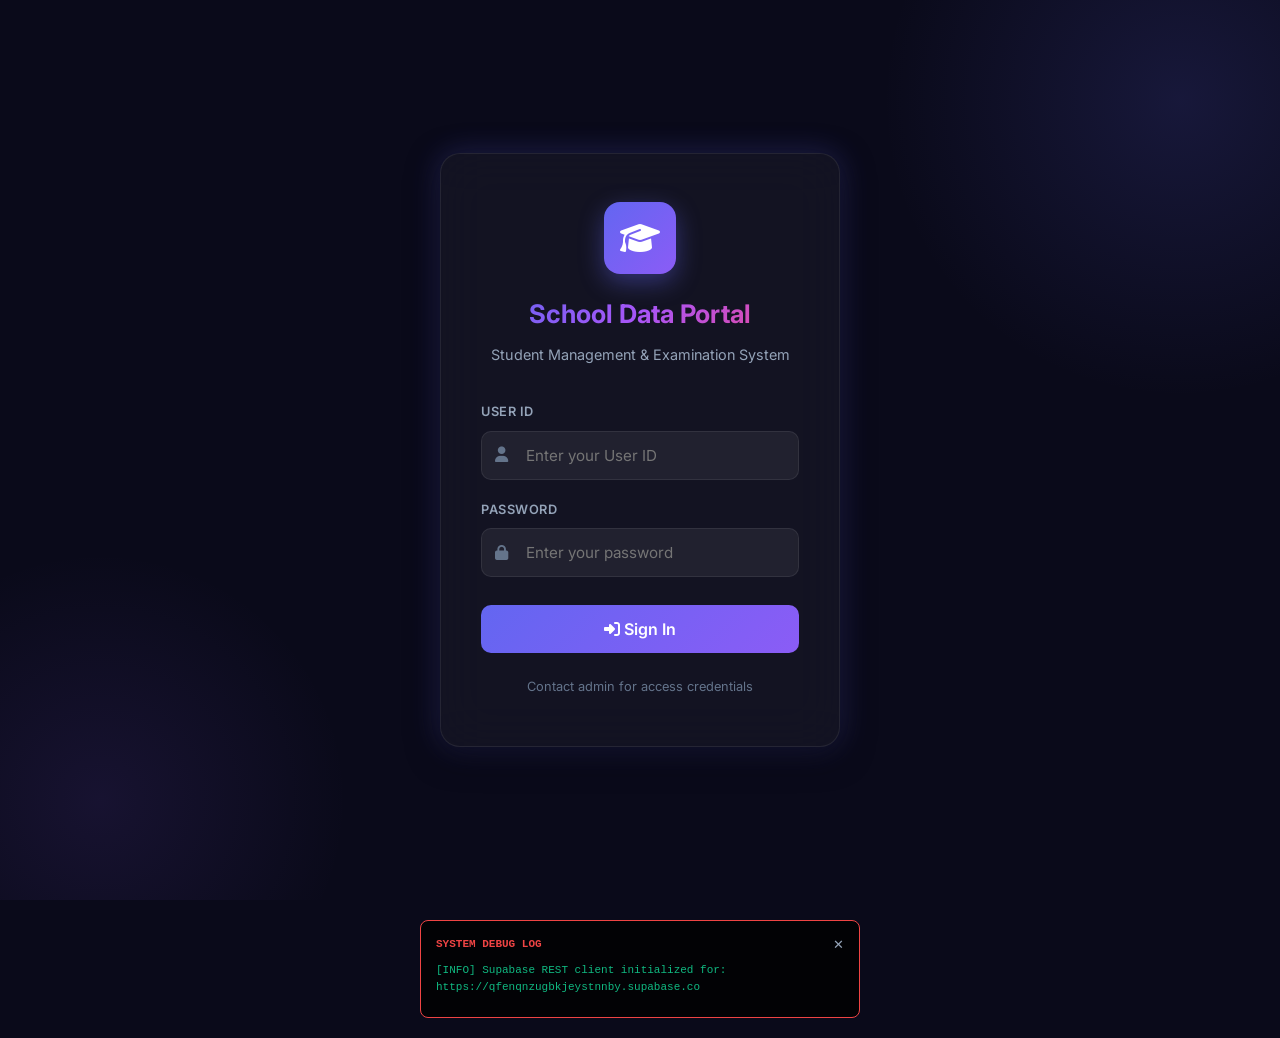
<file: index.html>
<!DOCTYPE html>
<html lang="en">
<head>
    <meta charset="UTF-8">
    <meta name="viewport" content="width=device-width, initial-scale=1.0">
    <meta name="description" content="School Data Portal - Secure login for school student management system">
    <title>School Data Portal - Login</title>
    <link rel="stylesheet" href="css/styles.css?v=8.6">
    <link rel="stylesheet" href="https://cdnjs.cloudflare.com/ajax/libs/font-awesome/6.5.1/css/all.min.css">
</head>
<body>
    <div class="login-page">
        <div class="login-container">
            <div class="login-card">
                <div class="login-header">
                    <div class="login-logo">
                        <i class="fas fa-graduation-cap"></i>
                    </div>
                    <h1>School Data Portal</h1>
                    <p>Student Management & Examination System</p>
                </div>

                <form class="login-form" id="loginForm" onsubmit="handleLogin(event)">
                    <div class="form-group">
                        <label for="username">User ID</label>
                        <div class="input-wrapper">
                            <input type="text" id="username" name="username" placeholder="Enter your User ID" required autocomplete="username">
                            <i class="fas fa-user"></i>
                        </div>
                    </div>

                    <div class="form-group">
                        <label for="password">Password</label>
                        <div class="input-wrapper">
                            <input type="password" id="password" name="password" placeholder="Enter your password" required autocomplete="current-password">
                            <i class="fas fa-lock"></i>
                        </div>
                    </div>

                    <button type="submit" class="login-btn" id="loginBtn">
                        <i class="fas fa-sign-in-alt"></i> Sign In
                    </button>
                </form>

                <div class="login-footer">
                    <p>Contact admin for access credentials</p>
                </div>
            </div>
        </div>
    </div>

    <!-- Visual Debug Console for troubleshooting -->
    <div id="debug-console" style="margin: 20px auto; max-width: 440px; padding: 15px; background: rgba(0,0,0,0.8); border: 1px solid #ef4444; border-radius: 8px; color: #f87171; font-family: monospace; font-size: 11px; display: none;">
        <h4 style="margin-top: 0; margin-bottom: 8px; text-transform: uppercase; color: #ef4444; display: flex; justify-content: space-between;">
            <span>System Debug Log</span>
            <button onclick="document.getElementById('debug-console').style.display='none'" style="background: none; border: none; color: #94a3b8; cursor: pointer;">✕</button>
        </h4>
        <div id="debug-log" style="max-height: 120px; overflow-y: auto; white-space: pre-wrap;"></div>
    </div>

    <script>
        const consoleEl = document.getElementById('debug-console');
        const logEl = document.getElementById('debug-log');
        
        function appendDebug(msg, type = 'info') {
            if (consoleEl && logEl) {
                consoleEl.style.display = 'block';
                const color = type === 'error' ? '#ef4444' : (type === 'warning' ? '#f59e0b' : '#10b981');
                logEl.innerHTML += `<div style="margin-bottom: 5px; color: ${color};">[${type.toUpperCase()}] ${msg}</div>`;
                logEl.scrollTop = logEl.scrollHeight;
            }
        }

        // Global error logging for on-screen visibility
        window.addEventListener('error', function(e) {
            appendDebug(`${e.message} at ${e.filename}:${e.lineno}:${e.colno}`, 'error');
        });
        window.addEventListener('unhandledrejection', function(e) {
            appendDebug(e.reason, 'error');
        });

        // Intercept console calls
        const originalLog = console.log;
        const originalError = console.error;
        const originalWarn = console.warn;

        console.log = function(...args) {
            originalLog.apply(console, args);
            appendDebug(args.map(a => typeof a === 'object' ? JSON.stringify(a) : a).join(' '), 'info');
        };
        console.error = function(...args) {
            originalError.apply(console, args);
            appendDebug(args.map(a => typeof a === 'object' ? JSON.stringify(a) : a).join(' '), 'error');
        };
        console.warn = function(...args) {
            originalWarn.apply(console, args);
            appendDebug(args.map(a => typeof a === 'object' ? JSON.stringify(a) : a).join(' '), 'warning');
        };
    </script>
    <script src="js/supabase-config.js?v=8.6"></script>
    <script src="js/auth.js?v=8.6"></script>
</body>
</html>
</file>
<file: css/styles.css>
/* ============================================
   School Data Portal - Design System
   Dark theme with glassmorphism
   ============================================ */

/* ---- Google Fonts Import ---- */
@import url('https://fonts.googleapis.com/css2?family=Inter:wght@300;400;500;600;700;800&display=swap');

/* ---- CSS Variables ---- */
:root {
    --bg-primary: #0a0a1a;
    --bg-secondary: #0f0f2a;
    --bg-surface: rgba(15, 15, 40, 0.95);
    --bg-card: rgba(255, 255, 255, 0.04);
    --bg-card-hover: rgba(255, 255, 255, 0.07);
    --bg-input: rgba(255, 255, 255, 0.06);

    --color-primary: #6366f1;
    --color-primary-hover: #818cf8;
    --color-primary-glow: rgba(99, 102, 241, 0.3);
    --color-secondary: #8b5cf6;
    --color-success: #10b981;
    --color-success-bg: rgba(16, 185, 129, 0.15);
    --color-danger: #ef4444;
    --color-danger-bg: rgba(239, 68, 68, 0.15);
    --color-warning: #f59e0b;
    --color-warning-bg: rgba(245, 158, 11, 0.15);
    --color-info: #3b82f6;

    --text-primary: #e2e8f0;
    --text-secondary: #94a3b8;
    --text-muted: #64748b;
    --text-white: #ffffff;

    --border-color: rgba(255, 255, 255, 0.08);
    --border-color-hover: rgba(255, 255, 255, 0.15);

    --gradient-primary: linear-gradient(135deg, #6366f1, #8b5cf6);
    --gradient-accent: linear-gradient(135deg, #6366f1 0%, #a855f7 50%, #ec4899 100%);
    --gradient-success: linear-gradient(135deg, #10b981, #059669);
    --gradient-danger: linear-gradient(135deg, #ef4444, #dc2626);
    --gradient-sidebar: linear-gradient(180deg, #0f0f2a 0%, #1a1040 100%);

    --radius-sm: 6px;
    --radius-md: 10px;
    --radius-lg: 16px;
    --radius-xl: 20px;

    --shadow-sm: 0 2px 8px rgba(0, 0, 0, 0.3);
    --shadow-md: 0 4px 16px rgba(0, 0, 0, 0.4);
    --shadow-lg: 0 8px 32px rgba(0, 0, 0, 0.5);
    --shadow-glow: 0 0 30px var(--color-primary-glow);

    --transition: all 0.3s cubic-bezier(0.4, 0, 0.2, 1);
    --transition-fast: all 0.15s ease;

    --sidebar-width: 260px;
    --header-height: 70px;
}

/* ---- Reset & Base ---- */
*, *::before, *::after {
    margin: 0;
    padding: 0;
    box-sizing: border-box;
}

html {
    scroll-behavior: smooth;
}

body {
    font-family: 'Inter', system-ui, -apple-system, sans-serif;
    background: var(--bg-primary);
    color: var(--text-primary);
    line-height: 1.6;
    min-height: 100vh;
    -webkit-font-smoothing: antialiased;
    -moz-osx-font-smoothing: grayscale;
}

a { color: var(--color-primary); text-decoration: none; transition: var(--transition-fast); }
a:hover { color: var(--color-primary-hover); }

/* Custom Scrollbar */
::-webkit-scrollbar { width: 6px; height: 6px; }
::-webkit-scrollbar-track { background: transparent; }
::-webkit-scrollbar-thumb { background: rgba(255,255,255,0.1); border-radius: 3px; }
::-webkit-scrollbar-thumb:hover { background: rgba(255,255,255,0.2); }

/* ============================================
   LOGIN PAGE
   ============================================ */
.login-page {
    min-height: 100vh;
    display: flex;
    align-items: center;
    justify-content: center;
    background: var(--bg-primary);
    position: relative;
    overflow: hidden;
}

.login-page::before {
    content: '';
    position: absolute;
    width: 600px;
    height: 600px;
    background: radial-gradient(circle, rgba(99,102,241,0.15) 0%, transparent 70%);
    top: -200px;
    right: -200px;
    pointer-events: none;
}

.login-page::after {
    content: '';
    position: absolute;
    width: 500px;
    height: 500px;
    background: radial-gradient(circle, rgba(139,92,246,0.1) 0%, transparent 70%);
    bottom: -150px;
    left: -150px;
    pointer-events: none;
}

.login-container {
    position: relative;
    z-index: 1;
    width: 100%;
    max-width: 440px;
    padding: 20px;
}

.login-card {
    background: var(--bg-card);
    backdrop-filter: blur(24px);
    -webkit-backdrop-filter: blur(24px);
    border: 1px solid var(--border-color);
    border-radius: var(--radius-xl);
    padding: 48px 40px;
    box-shadow: var(--shadow-lg), var(--shadow-glow);
    animation: fadeInUp 0.6s ease;
}

.login-header {
    text-align: center;
    margin-bottom: 36px;
}

.login-logo {
    width: 72px;
    height: 72px;
    background: var(--gradient-primary);
    border-radius: var(--radius-lg);
    display: flex;
    align-items: center;
    justify-content: center;
    margin: 0 auto 20px;
    font-size: 32px;
    color: white;
    box-shadow: 0 8px 24px rgba(99,102,241,0.4);
}

.login-header h1 {
    font-size: 1.6rem;
    font-weight: 700;
    background: var(--gradient-accent);
    -webkit-background-clip: text;
    -webkit-text-fill-color: transparent;
    background-clip: text;
    margin-bottom: 8px;
}

.login-header p {
    color: var(--text-secondary);
    font-size: 0.9rem;
}

.login-form .form-group {
    margin-bottom: 20px;
}

.login-form .form-group label {
    display: block;
    font-size: 0.8rem;
    font-weight: 600;
    color: var(--text-secondary);
    margin-bottom: 8px;
    text-transform: uppercase;
    letter-spacing: 0.5px;
}

.login-form .input-wrapper {
    position: relative;
}

.login-form .input-wrapper i {
    position: absolute;
    left: 14px;
    top: 50%;
    transform: translateY(-50%);
    color: var(--text-muted);
    font-size: 0.95rem;
    transition: var(--transition-fast);
}

.login-form .input-wrapper input {
    width: 100%;
    padding: 14px 14px 14px 44px;
    background: var(--bg-input);
    border: 1px solid var(--border-color);
    border-radius: var(--radius-md);
    color: var(--text-primary);
    font-size: 0.95rem;
    font-family: inherit;
    transition: var(--transition);
    outline: none;
}

.login-form .input-wrapper input:focus {
    border-color: var(--color-primary);
    box-shadow: 0 0 0 3px var(--color-primary-glow);
}

.login-form .input-wrapper input:focus + i,
.login-form .input-wrapper input:focus ~ i {
    color: var(--color-primary);
}

.login-btn {
    width: 100%;
    padding: 14px;
    background: var(--gradient-primary);
    color: white;
    border: none;
    border-radius: var(--radius-md);
    font-size: 1rem;
    font-weight: 600;
    font-family: inherit;
    cursor: pointer;
    transition: var(--transition);
    margin-top: 8px;
    position: relative;
    overflow: hidden;
}

.login-btn:hover {
    transform: translateY(-2px);
    box-shadow: 0 8px 24px rgba(99,102,241,0.4);
}

.login-btn:active {
    transform: translateY(0);
}

.login-btn:disabled {
    opacity: 0.6;
    cursor: not-allowed;
    transform: none;
}

.login-footer {
    text-align: center;
    margin-top: 24px;
    font-size: 0.8rem;
    color: var(--text-muted);
}

/* ============================================
   DASHBOARD LAYOUT
   ============================================ */
.dashboard {
    display: flex;
    min-height: 100vh;
}

/* Sidebar */
.sidebar {
    width: var(--sidebar-width);
    background: var(--gradient-sidebar);
    border-right: 1px solid var(--border-color);
    display: flex;
    flex-direction: column;
    position: fixed;
    top: 0;
    left: 0;
    bottom: 0;
    z-index: 100;
    transition: var(--transition);
}

.sidebar-header {
    padding: 24px 20px;
    border-bottom: 1px solid var(--border-color);
}

.sidebar-brand {
    display: flex;
    align-items: center;
    gap: 12px;
}

.sidebar-logo {
    width: 42px;
    height: 42px;
    background: var(--gradient-primary);
    border-radius: var(--radius-md);
    display: flex;
    align-items: center;
    justify-content: center;
    font-size: 18px;
    color: white;
    flex-shrink: 0;
}

.sidebar-brand-text h2 {
    font-size: 0.95rem;
    font-weight: 700;
    color: var(--text-primary);
    line-height: 1.2;
}

.sidebar-brand-text span {
    font-size: 0.7rem;
    color: var(--text-muted);
    text-transform: uppercase;
    letter-spacing: 1px;
}

.sidebar-nav {
    flex: 1;
    padding: 16px 12px;
    overflow-y: auto;
}

.nav-section-title {
    font-size: 0.65rem;
    font-weight: 700;
    color: var(--text-muted);
    text-transform: uppercase;
    letter-spacing: 1.5px;
    padding: 12px 12px 8px;
}

.nav-item {
    display: flex;
    align-items: center;
    gap: 12px;
    padding: 11px 14px;
    border-radius: var(--radius-md);
    color: var(--text-secondary);
    cursor: pointer;
    transition: var(--transition);
    margin-bottom: 2px;
    font-size: 0.88rem;
    font-weight: 500;
    user-select: none;
}

.nav-item:hover {
    background: rgba(255,255,255,0.05);
    color: var(--text-primary);
}

.nav-item.active {
    background: var(--color-primary-glow);
    color: var(--color-primary-hover);
    font-weight: 600;
}

.nav-item i {
    width: 20px;
    text-align: center;
    font-size: 0.95rem;
}

.sidebar-footer {
    padding: 16px 20px;
    border-top: 1px solid var(--border-color);
}

.sidebar-user {
    display: flex;
    align-items: center;
    gap: 12px;
    margin-bottom: 12px;
}

.user-avatar {
    width: 36px;
    height: 36px;
    background: var(--gradient-primary);
    border-radius: var(--radius-sm);
    display: flex;
    align-items: center;
    justify-content: center;
    font-size: 14px;
    color: white;
    font-weight: 700;
}

.user-info {
    flex: 1;
    overflow: hidden;
}

.user-name {
    font-size: 0.82rem;
    font-weight: 600;
    color: var(--text-primary);
    white-space: nowrap;
    overflow: hidden;
    text-overflow: ellipsis;
}

.user-role {
    font-size: 0.7rem;
    color: var(--text-muted);
}

.logout-btn {
    width: 100%;
    padding: 9px;
    background: rgba(239, 68, 68, 0.1);
    color: var(--color-danger);
    border: 1px solid rgba(239, 68, 68, 0.2);
    border-radius: var(--radius-sm);
    font-size: 0.8rem;
    font-weight: 500;
    font-family: inherit;
    cursor: pointer;
    transition: var(--transition);
    display: flex;
    align-items: center;
    justify-content: center;
    gap: 8px;
}

.logout-btn:hover {
    background: rgba(239, 68, 68, 0.2);
}

/* Main Content */
.main-content {
    flex: 1;
    margin-left: var(--sidebar-width);
    display: flex;
    flex-direction: column;
    min-height: 100vh;
}

.main-header {
    height: var(--header-height);
    padding: 0 32px;
    display: flex;
    align-items: center;
    justify-content: space-between;
    border-bottom: 1px solid var(--border-color);
    background: var(--bg-surface);
    backdrop-filter: blur(12px);
    position: sticky;
    top: 0;
    z-index: 50;
}

.page-title {
    font-size: 1.3rem;
    font-weight: 700;
}

.header-actions {
    display: flex;
    align-items: center;
    gap: 12px;
}

.content-area {
    flex: 1;
    padding: 28px 32px;
    overflow-y: auto;
}

/* ============================================
   CARDS
   ============================================ */
.card {
    background: var(--bg-card);
    backdrop-filter: blur(16px);
    border: 1px solid var(--border-color);
    border-radius: var(--radius-lg);
    overflow: hidden;
    transition: var(--transition);
}

.card:hover {
    border-color: var(--border-color-hover);
}

.card-header {
    padding: 20px 24px;
    border-bottom: 1px solid var(--border-color);
    display: flex;
    align-items: center;
    justify-content: space-between;
    flex-wrap: wrap;
    gap: 12px;
}

.card-header h3 {
    font-size: 1.05rem;
    font-weight: 600;
}

.card-body {
    padding: 24px;
}

/* Stat Cards */
.stats-grid {
    display: grid;
    grid-template-columns: repeat(auto-fit, minmax(220px, 1fr));
    gap: 20px;
    margin-bottom: 28px;
}

.stat-card {
    background: var(--bg-card);
    backdrop-filter: blur(16px);
    border: 1px solid var(--border-color);
    border-radius: var(--radius-lg);
    padding: 24px;
    transition: var(--transition);
    position: relative;
    overflow: hidden;
}

.stat-card::after {
    content: '';
    position: absolute;
    top: 0;
    left: 0;
    right: 0;
    height: 3px;
    background: var(--gradient-primary);
    opacity: 0;
    transition: var(--transition);
}

.stat-card:hover {
    transform: translateY(-4px);
    border-color: var(--border-color-hover);
    box-shadow: var(--shadow-md);
}

.stat-card:hover::after {
    opacity: 1;
}

.stat-card.accent-success::after { background: var(--gradient-success); opacity: 1; }
.stat-card.accent-danger::after { background: var(--gradient-danger); opacity: 1; }
.stat-card.accent-primary::after { background: var(--gradient-primary); opacity: 1; }
.stat-card.accent-warning::after { background: linear-gradient(135deg, #f59e0b, #d97706); opacity: 1; }

.stat-icon {
    width: 46px;
    height: 46px;
    border-radius: var(--radius-md);
    display: flex;
    align-items: center;
    justify-content: center;
    font-size: 1.15rem;
    margin-bottom: 16px;
}

.stat-icon.icon-primary { background: rgba(99,102,241,0.15); color: var(--color-primary); }
.stat-icon.icon-success { background: var(--color-success-bg); color: var(--color-success); }
.stat-icon.icon-danger { background: var(--color-danger-bg); color: var(--color-danger); }
.stat-icon.icon-warning { background: var(--color-warning-bg); color: var(--color-warning); }
.stat-icon.icon-info { background: rgba(59,130,246,0.15); color: var(--color-info); }

.stat-value {
    font-size: 1.8rem;
    font-weight: 800;
    color: var(--text-white);
    line-height: 1;
    margin-bottom: 6px;
}

.stat-label {
    font-size: 0.8rem;
    color: var(--text-secondary);
    font-weight: 500;
}

/* ============================================
   BUTTONS
   ============================================ */
.btn {
    display: inline-flex;
    align-items: center;
    gap: 8px;
    padding: 10px 20px;
    border: none;
    border-radius: var(--radius-sm);
    font-size: 0.85rem;
    font-weight: 600;
    font-family: inherit;
    cursor: pointer;
    transition: var(--transition);
    white-space: nowrap;
    outline: none;
}

.btn:disabled {
    opacity: 0.5;
    cursor: not-allowed;
}

.btn-primary {
    background: var(--gradient-primary);
    color: white;
}
.btn-primary:hover:not(:disabled) {
    transform: translateY(-1px);
    box-shadow: 0 4px 16px rgba(99,102,241,0.3);
}

.btn-success {
    background: var(--gradient-success);
    color: white;
}
.btn-success:hover:not(:disabled) {
    transform: translateY(-1px);
    box-shadow: 0 4px 16px rgba(16,185,129,0.3);
}

.btn-danger {
    background: var(--gradient-danger);
    color: white;
}
.btn-danger:hover:not(:disabled) {
    transform: translateY(-1px);
    box-shadow: 0 4px 16px rgba(239,68,68,0.3);
}

.btn-warning {
    background: linear-gradient(135deg, #f59e0b, #d97706);
    color: white;
}

.btn-outline {
    background: transparent;
    color: var(--text-secondary);
    border: 1px solid var(--border-color);
}
.btn-outline:hover {
    background: rgba(255,255,255,0.05);
    color: var(--text-primary);
    border-color: var(--border-color-hover);
}

.btn-sm {
    padding: 6px 14px;
    font-size: 0.78rem;
}

.btn-icon {
    width: 36px;
    height: 36px;
    padding: 0;
    display: inline-flex;
    align-items: center;
    justify-content: center;
    border-radius: var(--radius-sm);
    background: rgba(255,255,255,0.05);
    color: var(--text-secondary);
    border: 1px solid var(--border-color);
    cursor: pointer;
    transition: var(--transition);
    font-size: 0.85rem;
}

.btn-icon:hover {
    background: rgba(255,255,255,0.1);
    color: var(--text-primary);
}

.btn-group {
    display: flex;
    gap: 8px;
    flex-wrap: wrap;
}

/* ============================================
   FORMS
   ============================================ */
.form-group {
    margin-bottom: 18px;
}

.form-label {
    display: block;
    font-size: 0.8rem;
    font-weight: 600;
    color: var(--text-secondary);
    margin-bottom: 6px;
}

.form-input {
    width: 100%;
    padding: 10px 14px;
    background: var(--bg-input);
    border: 1px solid var(--border-color);
    border-radius: var(--radius-sm);
    color: var(--text-primary);
    font-size: 0.88rem;
    font-family: inherit;
    transition: var(--transition);
    outline: none;
}

.form-select {
    width: 100%;
    padding: 10px 14px;
    background-color: #1a1a35; /* Solid background to prevent transparent dropdown popups */
    border: 1px solid var(--border-color);
    border-radius: var(--radius-sm);
    color: #ffffff;
    font-size: 0.88rem;
    font-family: inherit;
    transition: var(--transition);
    outline: none;
}

.form-input:focus,
.form-select:focus {
    border-color: var(--color-primary);
    box-shadow: 0 0 0 3px var(--color-primary-glow);
}

.form-select {
    cursor: pointer;
    appearance: none;
    background-image: url("data:image/svg+xml,%3Csvg xmlns='http://www.w3.org/2000/svg' width='12' height='12' viewBox='0 0 24 24' fill='none' stroke='%2394a3b8' stroke-width='2' stroke-linecap='round' stroke-linejoin='round'%3E%3Cpath d='m6 9 6 6 6-6'/%3E%3C/svg%3E");
    background-repeat: no-repeat;
    background-position: right 12px center;
    padding-right: 36px;
}

/* Force highly visible dark theme options on all select elements (solid dark background, white text) */
select option {
    background-color: #1a1a35 !important;
    color: #ffffff !important;
}

.form-row {
    display: flex;
    gap: 16px;
    flex-wrap: wrap;
}

.form-row .form-group {
    flex: 1;
    min-width: 150px;
}

.form-input-sm {
    padding: 7px 10px;
    font-size: 0.82rem;
}

.form-inline {
    display: flex;
    align-items: center;
    gap: 8px;
}

/* ============================================
   FILTER BAR
   ============================================ */
.filter-bar {
    display: flex;
    align-items: flex-end;
    gap: 16px;
    flex-wrap: wrap;
    padding: 20px 24px;
    background: rgba(255,255,255,0.02);
    border-bottom: 1px solid var(--border-color);
    border-radius: var(--radius-lg) var(--radius-lg) 0 0;
}

.filter-group {
    display: flex;
    flex-direction: column;
    gap: 6px;
    min-width: 140px;
}

.filter-group label {
    font-size: 0.72rem;
    font-weight: 600;
    color: var(--text-muted);
    text-transform: uppercase;
    letter-spacing: 0.5px;
}

.filter-group select {
    padding: 9px 12px;
    background-color: #1a1a35; /* Solid background to prevent transparent dropdown popups */
    border: 1px solid var(--border-color);
    border-radius: var(--radius-sm);
    color: #ffffff;
    font-size: 0.82rem;
    font-family: inherit;
    outline: none;
    transition: var(--transition);
    appearance: none;
    background-image: url("data:image/svg+xml,%3Csvg xmlns='http://www.w3.org/2000/svg' width='12' height='12' viewBox='0 0 24 24' fill='none' stroke='%2394a3b8' stroke-width='2' stroke-linecap='round' stroke-linejoin='round'%3E%3Cpath d='m6 9 6 6 6-6'/%3E%3C/svg%3E");
    background-repeat: no-repeat;
    background-position: right 10px center;
    padding-right: 30px;
}

.filter-group input {
    padding: 9px 12px;
    background: var(--bg-input);
    border: 1px solid var(--border-color);
    border-radius: var(--radius-sm);
    color: var(--text-primary);
    font-size: 0.82rem;
    font-family: inherit;
    outline: none;
    transition: var(--transition);
    background-image: none;
    padding-right: 12px;
}

.filter-group select:focus,
.filter-group input:focus {
    border-color: var(--color-primary);
    box-shadow: 0 0 0 3px var(--color-primary-glow);
}

.filter-actions {
    display: flex;
    gap: 8px;
    align-items: flex-end;
    margin-left: auto;
}

/* ============================================
   TABLES
   ============================================ */
.table-container {
    overflow-x: auto;
    border-radius: 0 0 var(--radius-lg) var(--radius-lg);
}

.table-container.standalone {
    border-radius: var(--radius-lg);
    border: 1px solid var(--border-color);
}

table {
    width: 100%;
    border-collapse: collapse;
    font-size: 0.85rem;
}

thead th {
    padding: 13px 16px;
    text-align: left;
    font-size: 0.72rem;
    font-weight: 700;
    color: var(--text-muted);
    text-transform: uppercase;
    letter-spacing: 0.5px;
    background: rgba(255,255,255,0.03);
    border-bottom: 1px solid var(--border-color);
    white-space: nowrap;
    position: sticky;
    top: 0;
    z-index: 5;
}

tbody td {
    padding: 12px 16px;
    border-bottom: 1px solid rgba(255,255,255,0.04);
    color: var(--text-primary);
    vertical-align: middle;
}

tbody tr {
    transition: var(--transition-fast);
}

tbody tr:hover {
    background: rgba(255,255,255,0.03);
}

tbody tr:last-child td {
    border-bottom: none;
}

/* Marks Input inside table */
.marks-input {
    width: 70px;
    padding: 6px 8px;
    background: var(--bg-input);
    border: 1px solid var(--border-color);
    border-radius: var(--radius-sm);
    color: var(--text-primary);
    font-size: 0.85rem;
    font-family: inherit;
    text-align: center;
    outline: none;
    transition: var(--transition);
}

.marks-input:focus {
    border-color: var(--color-primary);
    box-shadow: 0 0 0 2px var(--color-primary-glow);
}

.marks-input.invalid {
    border-color: var(--color-danger);
    box-shadow: 0 0 0 2px rgba(239,68,68,0.2);
}

/* Student name/gender inputs inside table */
.table-input {
    width: 100%;
    min-width: 120px;
    padding: 6px 10px;
    background: var(--bg-input);
    border: 1px solid var(--border-color);
    border-radius: var(--radius-sm);
    color: var(--text-primary);
    font-size: 0.84rem;
    font-family: inherit;
    outline: none;
    transition: var(--transition);
}

.table-input:focus {
    border-color: var(--color-primary);
    box-shadow: 0 0 0 2px var(--color-primary-glow);
}

.table-select {
    padding: 6px 10px;
    background-color: #1a1a35; /* Solid background to prevent transparent dropdown popups */
    border: 1px solid var(--border-color);
    border-radius: var(--radius-sm);
    color: #ffffff;
    font-size: 0.84rem;
    font-family: inherit;
    outline: none;
    transition: var(--transition);
    appearance: none;
    background-image: url("data:image/svg+xml,%3Csvg xmlns='http://www.w3.org/2000/svg' width='12' height='12' viewBox='0 0 24 24' fill='none' stroke='%2394a3b8' stroke-width='2' stroke-linecap='round' stroke-linejoin='round'%3E%3Cpath d='m6 9 6 6 6-6'/%3E%3C/svg%3E");
    background-repeat: no-repeat;
    background-position: right 8px center;
    padding-right: 28px;
    cursor: pointer;
}

.table-select:focus {
    border-color: var(--color-primary);
    box-shadow: 0 0 0 2px var(--color-primary-glow);
}

/* ============================================
   BADGES
   ============================================ */
.badge {
    display: inline-flex;
    align-items: center;
    gap: 4px;
    padding: 4px 10px;
    border-radius: 20px;
    font-size: 0.72rem;
    font-weight: 600;
    letter-spacing: 0.3px;
    text-transform: uppercase;
}

.badge-pass {
    background: var(--color-success-bg);
    color: var(--color-success);
    border: 1px solid rgba(16,185,129,0.2);
}

.badge-fail {
    background: var(--color-danger-bg);
    color: var(--color-danger);
    border: 1px solid rgba(239,68,68,0.2);
}

.badge-primary {
    background: rgba(99,102,241,0.15);
    color: var(--color-primary);
    border: 1px solid rgba(99,102,241,0.2);
}

.badge-warning {
    background: var(--color-warning-bg);
    color: var(--color-warning);
    border: 1px solid rgba(245,158,11,0.2);
}

.badge-info {
    background: rgba(59,130,246,0.15);
    color: var(--color-info);
    border: 1px solid rgba(59,130,246,0.2);
}

/* ============================================
   MODAL
   ============================================ */
.modal-overlay {
    position: fixed;
    inset: 0;
    background: rgba(0, 0, 0, 0.6);
    backdrop-filter: blur(4px);
    z-index: 1000;
    display: flex;
    align-items: center;
    justify-content: center;
    padding: 20px;
    animation: fadeIn 0.2s ease;
}

.modal-overlay.hidden { display: none; }

.modal {
    background: var(--bg-secondary);
    border: 1px solid var(--border-color);
    border-radius: var(--radius-lg);
    width: 100%;
    max-width: 520px;
    max-height: 85vh;
    overflow-y: auto;
    box-shadow: var(--shadow-lg);
    animation: slideUp 0.3s ease;
}

.modal-header {
    padding: 20px 24px;
    border-bottom: 1px solid var(--border-color);
    display: flex;
    align-items: center;
    justify-content: space-between;
}

.modal-header h3 {
    font-size: 1.05rem;
    font-weight: 600;
}

.modal-close {
    width: 32px;
    height: 32px;
    display: flex;
    align-items: center;
    justify-content: center;
    border: none;
    background: rgba(255,255,255,0.05);
    color: var(--text-secondary);
    border-radius: var(--radius-sm);
    cursor: pointer;
    transition: var(--transition-fast);
    font-size: 1rem;
}

.modal-close:hover {
    background: rgba(255,255,255,0.1);
    color: var(--text-primary);
}

.modal-body {
    padding: 24px;
}

.modal-footer {
    padding: 16px 24px;
    border-top: 1px solid var(--border-color);
    display: flex;
    justify-content: flex-end;
    gap: 10px;
}

/* ============================================
   TABS
   ============================================ */
.tab-nav {
    display: flex;
    gap: 4px;
    padding: 0 24px;
    border-bottom: 1px solid var(--border-color);
    overflow-x: auto;
    margin-bottom: 24px;
}

.tab-btn {
    padding: 12px 20px;
    background: transparent;
    border: none;
    border-bottom: 2px solid transparent;
    color: var(--text-secondary);
    font-size: 0.85rem;
    font-weight: 500;
    font-family: inherit;
    cursor: pointer;
    transition: var(--transition);
    white-space: nowrap;
}

.tab-btn:hover {
    color: var(--text-primary);
}

.tab-btn.active {
    color: var(--color-primary-hover);
    border-bottom-color: var(--color-primary);
    font-weight: 600;
}

.tab-pane {
    display: none;
    animation: fadeIn 0.3s ease;
}

.tab-pane.active {
    display: block;
}

/* ============================================
   TOAST NOTIFICATIONS
   ============================================ */
.toast-container {
    position: fixed;
    top: 20px;
    right: 20px;
    z-index: 9999;
    display: flex;
    flex-direction: column;
    gap: 10px;
    pointer-events: none;
}

.toast {
    display: flex;
    align-items: center;
    gap: 10px;
    padding: 14px 20px;
    background: var(--bg-secondary);
    border: 1px solid var(--border-color);
    border-radius: var(--radius-md);
    box-shadow: var(--shadow-md);
    font-size: 0.85rem;
    color: var(--text-primary);
    transform: translateX(120%);
    transition: transform 0.3s ease;
    pointer-events: auto;
    max-width: 380px;
}

.toast.show { transform: translateX(0); }

.toast-success { border-left: 3px solid var(--color-success); }
.toast-success i { color: var(--color-success); }

.toast-error { border-left: 3px solid var(--color-danger); }
.toast-error i { color: var(--color-danger); }

.toast-info { border-left: 3px solid var(--color-info); }
.toast-info i { color: var(--color-info); }

.toast-warning { border-left: 3px solid var(--color-warning); }
.toast-warning i { color: var(--color-warning); }

/* ============================================
   LOADING OVERLAY
   ============================================ */
.loading-overlay {
    position: fixed;
    inset: 0;
    background: rgba(10, 10, 26, 0.85);
    backdrop-filter: blur(8px);
    display: flex;
    flex-direction: column;
    align-items: center;
    justify-content: center;
    z-index: 10000;
    gap: 20px;
}

.spinner {
    width: 44px;
    height: 44px;
    border: 3px solid rgba(255,255,255,0.1);
    border-top-color: var(--color-primary);
    border-radius: 50%;
    animation: spin 0.8s linear infinite;
}

.loading-text {
    font-size: 0.9rem;
    color: var(--text-secondary);
    font-weight: 500;
}

/* ============================================
   EMPTY STATE
   ============================================ */
.empty-state {
    text-align: center;
    padding: 60px 20px;
    color: var(--text-muted);
}

.empty-state i {
    font-size: 3rem;
    margin-bottom: 16px;
    opacity: 0.4;
}

.empty-state h4 {
    font-size: 1.05rem;
    color: var(--text-secondary);
    margin-bottom: 8px;
}

.empty-state p {
    font-size: 0.85rem;
    max-width: 400px;
    margin: 0 auto;
}

/* ============================================
   SECTION TITLE
   ============================================ */
.section-title {
    font-size: 1.1rem;
    font-weight: 700;
    margin-bottom: 20px;
    display: flex;
    align-items: center;
    gap: 10px;
}

.section-title i {
    color: var(--color-primary);
}

/* ============================================
   ANIMATIONS
   ============================================ */
@keyframes fadeIn {
    from { opacity: 0; }
    to { opacity: 1; }
}

@keyframes fadeInUp {
    from { opacity: 0; transform: translateY(20px); }
    to { opacity: 1; transform: translateY(0); }
}

@keyframes slideUp {
    from { opacity: 0; transform: translateY(30px) scale(0.97); }
    to { opacity: 1; transform: translateY(0) scale(1); }
}

@keyframes spin {
    to { transform: rotate(360deg); }
}

.fade-in {
    animation: fadeIn 0.4s ease;
}

.fade-in-up {
    animation: fadeInUp 0.5s ease;
}

/* ============================================
   RESPONSIVE
   ============================================ */
.mobile-menu-toggle {
    display: none;
    width: 40px;
    height: 40px;
    background: rgba(255,255,255,0.05);
    border: 1px solid var(--border-color);
    border-radius: var(--radius-sm);
    color: var(--text-primary);
    font-size: 1.1rem;
    cursor: pointer;
    align-items: center;
    justify-content: center;
}

@media (max-width: 1024px) {
    .sidebar {
        transform: translateX(-100%);
    }

    .sidebar.open {
        transform: translateX(0);
    }

    .main-content {
        margin-left: 0;
    }

    .mobile-menu-toggle {
        display: flex;
    }

    .stats-grid {
        grid-template-columns: repeat(auto-fit, minmax(180px, 1fr));
    }

    .filter-bar {
        flex-direction: column;
        align-items: stretch;
    }

    .filter-group {
        min-width: auto;
    }

    .filter-actions {
        margin-left: 0;
    }
}

@media (max-width: 640px) {
    .content-area {
        padding: 16px;
    }

    .main-header {
        padding: 0 16px;
    }

    .card-header {
        padding: 16px;
    }

    .card-body {
        padding: 16px;
    }

    .stat-card {
        padding: 18px;
    }

    .stats-grid {
        grid-template-columns: 1fr 1fr;
    }

    .login-card {
        padding: 32px 24px;
    }

    .form-row {
        flex-direction: column;
    }

    .btn-group {
        flex-direction: column;
    }

    .tab-nav {
        padding: 0 12px;
    }

    .tab-btn {
        padding: 10px 14px;
        font-size: 0.8rem;
    }
}

/* ============================================
   UTILITY CLASSES
   ============================================ */
.text-center { text-align: center; }
.text-right { text-align: right; }
.text-success { color: var(--color-success) !important; }
.text-danger { color: var(--color-danger) !important; }
.text-warning { color: var(--color-warning) !important; }
.text-muted { color: var(--text-muted) !important; }
.text-primary { color: var(--color-primary) !important; }
.fw-bold { font-weight: 700; }
.mt-0 { margin-top: 0; }
.mt-2 { margin-top: 8px; }
.mt-4 { margin-top: 16px; }
.mt-6 { margin-top: 24px; }
.mb-0 { margin-bottom: 0; }
.mb-2 { margin-bottom: 8px; }
.mb-4 { margin-bottom: 16px; }
.mb-6 { margin-bottom: 24px; }
.gap-2 { gap: 8px; }
.gap-4 { gap: 16px; }
.d-flex { display: flex; }
.align-center { align-items: center; }
.justify-between { justify-content: space-between; }
.flex-wrap { flex-wrap: wrap; }
.w-100 { width: 100%; }
.hidden { display: none !important; }

/* Checkbox Group Layout for Qualifications */
.checkbox-grid {
    display: grid;
    grid-template-columns: repeat(auto-fill, minmax(200px, 1fr));
    gap: 12px;
    padding: 14px;
    background: rgba(255, 255, 255, 0.02);
    border: 1px solid var(--border-color);
    border-radius: var(--radius-sm);
    margin-top: 6px;
    max-height: 200px;
    overflow-y: auto;
}

.checkbox-label {
    display: flex;
    align-items: center;
    gap: 8px;
    font-size: 0.84rem;
    color: var(--text-primary);
    cursor: pointer;
    user-select: none;
}

.checkbox-label input[type="checkbox"] {
    width: 16px;
    height: 16px;
    accent-color: var(--color-primary);
    cursor: pointer;
}
</file>
